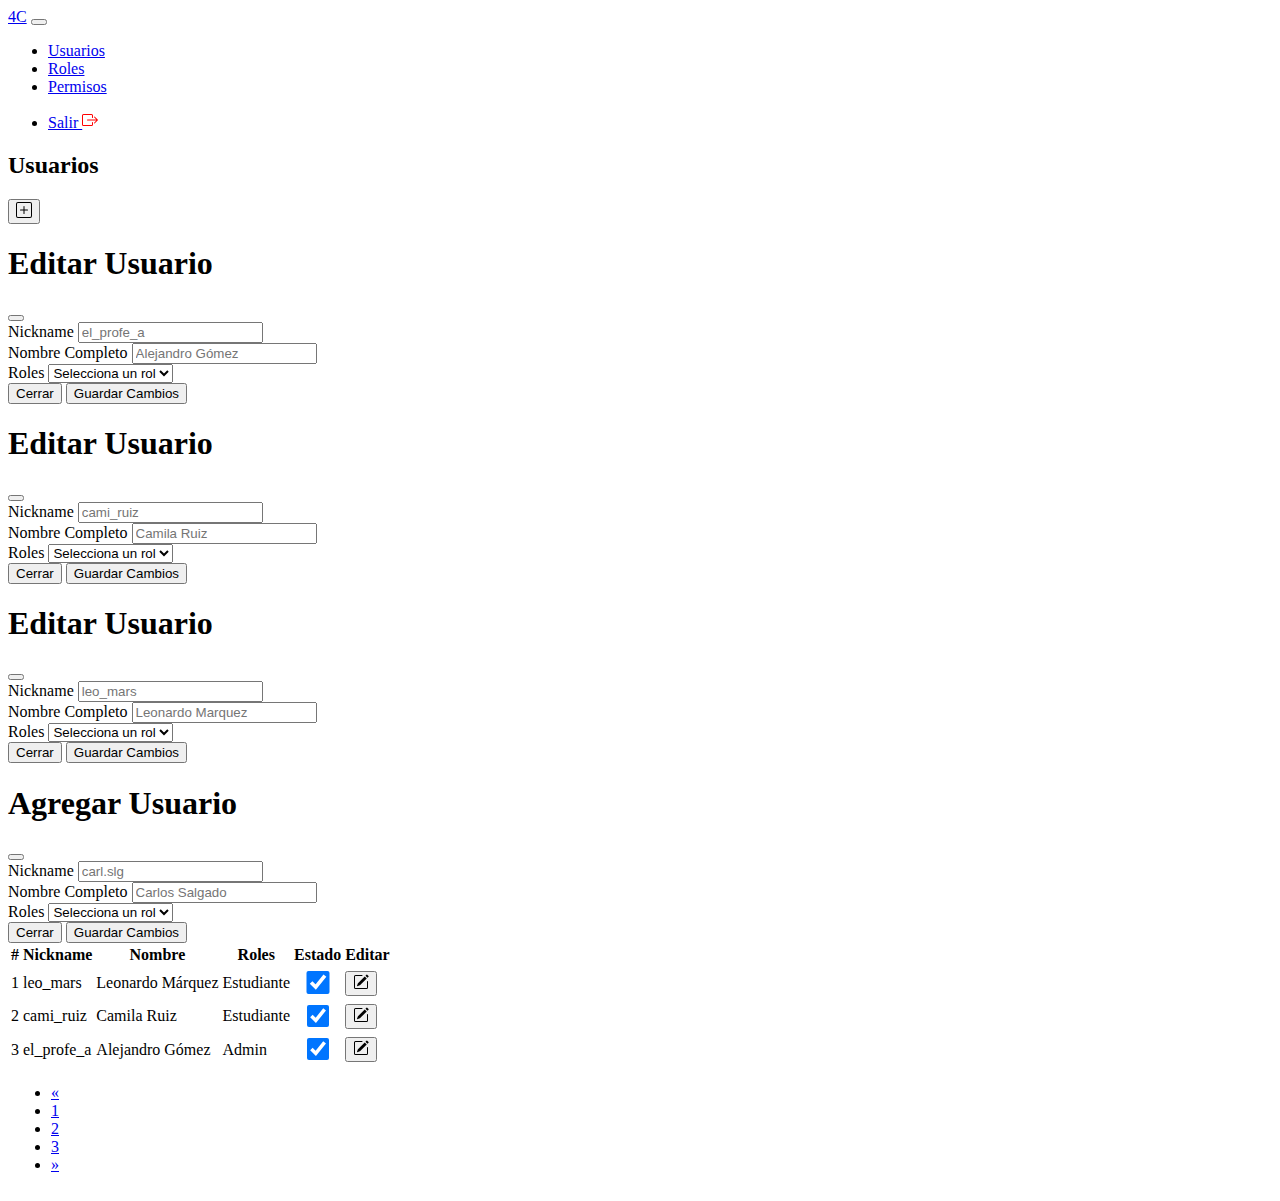
<file: index.html>
<!DOCTYPE html>
<html lang="en">
    <head>
        <meta charset="UTF-8">
        <meta name="viewport" content="width=device-width, initial-scale=1.0">
        <link href="https://cdn.jsdelivr.net/npm/bootstrap@5.3.8/dist/css/bootstrap.min.css" rel="stylesheet" integrity="sha384-sRIl4kxILFvY47J16cr9ZwB07vP4J8+LH7qKQnuqkuIAvNWLzeN8tE5YBujZqJLB" crossorigin="anonymous">
        <link rel="stylesheet" href="styles.css">
        <title>Menú-Inicio</title>
    </head>
    <body>
        <header>
            <nav class="navbar navbar-expand-lg bg-dark navbar-dark shadow-sm">
                <div class="container-fluid">
                    <a class="navbar-brand" href="index.html">4C</a>
                    
                    <button class="navbar-toggler" type="button" data-bs-toggle="collapse" data-bs-target="#navbarSupportedContent" aria-controls="navbarSupportedContent" aria-expanded="false" aria-label="Toggle navigation">
                        <span class="navbar-toggler-icon"></span>
                    </button>

                    <div class="collapse navbar-collapse" id="navbarSupportedContent">
                        <ul class="navbar-nav me-auto mb-2 mb-lg-0">
                            <li class="nav-item">
                                <a class="nav-link active" aria-current="page" href="#">Usuarios</a>
                            </li>

                            <li class="nav-item">
                                <a class="nav-link" href="roles.html">Roles</a>
                            </li>
                            
                            <li class="nav-item">
                                <a class="nav-link" href="permisos.html">Permisos</a>
                            </li>
                        </ul>
                        <ul class="navbar-nav ms-auto mb-2 mb-lg-0">
                            <li class="nav-item">
                                <a class="nav-link" href="#">
                                    Salir
                                    <svg xmlns="http://www.w3.org/2000/svg" width="16" height="16" fill="red"
                                        class="bi bi-box-arrow-right mb-1 ms-1" viewBox="0 0 16 16">
                                        <path fill-rule="evenodd"
                                            d="M10 12.5a.5.5 0 0 1-.5.5h-8a.5.5 0 0 1-.5-.5v-9a.5.5 0 0 1 .5-.5h8a.5.5 0 0 1 .5.5v2a.5.5 0 0 0 1 0v-2A1.5 1.5 0 0 0 9.5 2h-8A1.5 1.5 0 0 0 0 3.5v9A1.5 1.5 0 0 0 1.5 14h8a1.5 1.5 0 0 0 1.5-1.5v-2a.5.5 0 0 0-1 0z" />
                                        <path fill-rule="evenodd"
                                            d="M15.854 8.354a.5.5 0 0 0 0-.708l-3-3a.5.5 0 0 0-.708.708L14.293 7.5H5.5a.5.5 0 0 0 0 1h8.793l-2.147 2.146a.5.5 0 0 0 .708.708z" />
                                    </svg>
                                </a>
                            </li>
                        </ul>
                    </div>
                </div>
            </nav>
        </header>
        
        <main>
            <div class="container">
                <div class="row m-3">
                    <div class="col-6">
                        <h2>Usuarios</h2>
                    </div>
                    
                    <div class="col-6">
                        <div class="text-end">
                                <!-- Button trigger modal -->
                            <button type="button" class="btn btn-primary" data-bs-toggle="modal" data-bs-target="#addUser">
                                <svg xmlns="http://www.w3.org/2000/svg" width="16" height="16" fill="currentColor" class="bi bi-plus-square mb-1" viewBox="0 0 16 16">
                                    Agregar
                                    <path d="M14 1a1 1 0 0 1 1 1v12a1 1 0 0 1-1 1H2a1 1 0 0 1-1-1V2a1 1 0 0 1 1-1zM2 0a2 2 0 0 0-2 2v12a2 2 0 0 0 2 2h12a2 2 0 0 0 2-2V2a2 2 0 0 0-2-2z"/>
                                    <path d="M8 4a.5.5 0 0 1 .5.5v3h3a.5.5 0 0 1 0 1h-3v3a.5.5 0 0 1-1 0v-3h-3a.5.5 0 0 1 0-1h3v-3A.5.5 0 0 1 8 4"/>
                                </svg>
                            </button>
                        </div>
                    </div>
                </div>

                <div class="container">
                        <!-- Modal -->
                    <div class="modal fade btn-primary btn-outline-primary" 
                            id="edtProfe" 
                            tabindex="-1" 
                            aria-labelledby="exampleModalLabel" 
                            aria-hidden="true">

                        <div class="modal-dialog">
                            <div class="modal-content">
                                <div class="modal-header">
                                    <h1 class="modal-title fs-5" id="exampleModalLabel">Editar Usuario</h1>
                                        <button type="button" class="btn-close" data-bs-dismiss="modal" aria-label="Close"></button>
                                </div>
                                
                                <div class="modal-body">
                                    <form>
                                        <div class="mb-3">
                                            <label for="nickname" class="form-label">Nickname</label>
                                            <input type="text" class="form-control" id="nickname" placeholder="el_profe_a">
                                        </div>

                                        <div class="mb-3">
                                            <label for="nombreCompleto" class="form-label">Nombre Completo</label>
                                            <input type="text" class="form-control" id="nombreCompleto" placeholder="Alejandro Gómez">
                                        </div>

                                        <div class="mb-3">
                                            <label for="roles" class="form-label">Roles</label>
                                            <select class="form-select" id="roles" aria-label="Default select example">
                                                <option selected>Selecciona un rol</option>
                                                <option value="1">Admin</option>
                                                <option value="2">Estudiante</option>
                                            </select>
                                        </div>
                                    </form>
                                </div>
                                            
                                <div class="modal-footer">
                                    <button type="button" class="btn btn-secondary" data-bs-dismiss="modal">Cerrar</button>
                                    <button type="button" class="btn btn-primary" data-bs-dismiss="modal">Guardar Cambios</button>
                                </div>
                            </div>
                        </div>
                    </div>
                </div>
                
                <div class="container">
                        <!-- Modal -->
                    <div class="modal fade btn-primary btn-outline-primary" 
                            id="edtCami" 
                            tabindex="-1" 
                            aria-labelledby="exampleModalLabel" 
                            aria-hidden="true">

                        <div class="modal-dialog">
                            <div class="modal-content">
                                <div class="modal-header">
                                    <h1 class="modal-title fs-5" id="exampleModalLabel">Editar Usuario</h1>
                                        <button type="button" class="btn-close" data-bs-dismiss="modal" aria-label="Close"></button>
                                </div>
                                
                                <div class="modal-body">
                                    <form>
                                        <div class="mb-3">
                                            <label for="nickname" class="form-label">Nickname</label>
                                            <input type="text" class="form-control" id="nickname" placeholder="cami_ruiz">
                                        </div>

                                        <div class="mb-3">
                                            <label for="nombreCompleto" class="form-label">Nombre Completo</label>
                                            <input type="text" class="form-control" id="nombreCompleto" placeholder="Camila Ruiz">
                                        </div>

                                        <div class="mb-3">
                                            <label for="roles" class="form-label">Roles</label>
                                            <select class="form-select" id="roles" aria-label="Default select example">
                                                <option selected>Selecciona un rol</option>
                                                <option value="1">Admin</option>
                                                <option value="2">Estudiante</option>
                                            </select>
                                        </div>
                                    </form>
                                </div>
                                            
                                <div class="modal-footer">
                                    <button type="button" class="btn btn-secondary" data-bs-dismiss="modal">Cerrar</button>
                                    <button type="button" class="btn btn-primary" data-bs-dismiss="modal">Guardar Cambios</button>
                                </div>
                            </div>
                        </div>
                    </div>
                </div>

                <div class="container">
                        <!-- Modal -->
                    <div class="modal fade btn-primary btn-outline-primary" 
                            id="edtLeo" 
                            tabindex="-1" 
                            aria-labelledby="exampleModalLabel" 
                            aria-hidden="true">

                        <div class="modal-dialog">
                            <div class="modal-content">
                                <div class="modal-header">
                                    <h1 class="modal-title fs-5" id="exampleModalLabel">Editar Usuario</h1>
                                        <button type="button" class="btn-close" data-bs-dismiss="modal" aria-label="Close"></button>
                                </div>
                                
                                <div class="modal-body">
                                    <form>
                                        <div class="mb-3">
                                            <label for="nickname" class="form-label">Nickname</label>
                                            <input type="text" class="form-control" id="nickname" placeholder="leo_mars">
                                        </div>

                                        <div class="mb-3">
                                            <label for="nombreCompleto" class="form-label">Nombre Completo</label>
                                            <input type="text" class="form-control" id="nombreCompleto" placeholder="Leonardo Marquez">
                                        </div>

                                        <div class="mb-3">
                                            <label for="roles" class="form-label">Roles</label>
                                            <select class="form-select" id="roles" aria-label="Default select example">
                                                <option selected>Selecciona un rol</option>
                                                <option value="1">Admin</option>
                                                <option value="2">Estudiante</option>
                                            </select>
                                        </div>
                                    </form>
                                </div>
                                            
                                <div class="modal-footer">
                                    <button type="button" class="btn btn-secondary" data-bs-dismiss="modal">Cerrar</button>
                                    <button type="button" class="btn btn-primary" data-bs-dismiss="modal">Guardar Cambios</button>
                                </div>
                            </div>
                        </div>
                    </div>
                </div>

                <div class="container">
                        <!-- Modal -->
                    <div class="modal fade btn-primary btn-outline-primary" 
                            id="addUser" 
                            tabindex="-1" 
                            aria-labelledby="exampleModalLabel" 
                            aria-hidden="true">

                        <div class="modal-dialog">
                            <div class="modal-content">
                                <div class="modal-header">
                                    <h1 class="modal-title fs-5" id="exampleModalLabel">Agregar Usuario</h1>
                                        <button type="button" class="btn-close" data-bs-dismiss="modal" aria-label="Close"></button>
                                </div>
                                
                                <div class="modal-body">
                                    <form>
                                        <div class="mb-3">
                                            <label for="nickname" class="form-label">Nickname</label>
                                            <input type="text" class="form-control" id="nickname" placeholder="carl.slg">
                                        </div>

                                        <div class="mb-3">
                                            <label for="nombreCompleto" class="form-label">Nombre Completo</label>
                                            <input type="text" class="form-control" id="nombreCompleto" placeholder="Carlos Salgado">
                                        </div>

                                        <div class="mb-3">
                                            <label for="roles" class="form-label">Roles</label>
                                            <select class="form-select" id="roles" aria-label="Default select example">
                                                <option selected>Selecciona un rol</option>
                                                <option value="1">Admin</option>
                                                <option value="2">Estudiante</option>
                                            </select>
                                        </div>
                                    </form>
                                </div>
                                            
                                <div class="modal-footer">
                                    <button type="button" class="btn btn-secondary" data-bs-dismiss="modal">Cerrar</button>
                                    <button type="button" class="btn btn-primary" data-bs-dismiss="modal">Guardar Cambios</button>
                                </div>
                            </div>
                        </div>
                    </div>
                </div>
        
                <div class="table-responsive-sm">
                    <table class="table table-hover table-striped table-bordered">
                        <thead>
                            <tr class="table-success">
                                <th class="text-center">#</th>
                                <th>Nickname</th>
                                <th>Nombre</th>
                                <th>Roles</th>
                                <th>Estado</th>
                                <th>Editar</th>
                            </tr>
                        </thead>
                        
                        <tbody>
                            <tr>
                                <td>1</td>
                                <td>leo_mars</td>
                                <td>Leonardo Márquez</td>
                                <td>Estudiante</td>
                                <td>
                                    <div class="justify-content-center d-flex align-content-center">
                                        <div class="form-check form-switch">
                                            <input class="form-check-input form-switch custom-switch mt-2" type="checkbox" value="" id="checkNativeSwitch1" checked>
                                            <label class="form-check-label" for="checkNativeSwitch1"></label>
                                        </div>
                                    </div>    
                                </td>
                                <td>
                                    <div class="container">
                                        <div class="text-center">
                                            <button type="button" class="btn btn-primary" data-bs-toggle="modal" data-bs-target="#edtLeo">
                                                <svg xmlns="http://www.w3.org/2000/svg" width="16" height="16" fill="currentColor" class="bi bi-pencil-square mb-1" viewBox="0 0 16 16">
                                                    <path d="M15.502 1.94a.5.5 0 0 1 0 .706L14.459 3.69l-2-2L13.502.646a.5.5 0 0 1 .707 0l1.293 1.293zm-1.75 2.456-2-2L4.939 9.21a.5.5 0 0 0-.121.196l-.805 2.414a.25.25 0 0 0 .316.316l2.414-.805a.5.5 0 0 0 .196-.12l6.813-6.814z"/>
                                                    <path fill-rule="evenodd" d="M1 13.5A1.5 1.5 0 0 0 2.5 15h11a1.5 1.5 0 0 0 1.5-1.5v-6a.5.5 0 0 0-1 0v6a.5.5 0 0 1-.5.5h-11a.5.5 0 0 1-.5-.5v-11a.5.5 0 0 1 .5-.5H9a.5.5 0 0 0 0-1H2.5A1.5 1.5 0 0 0 1 2.5z"/>
                                                </svg>
                                            </button>
                                        </div>
                                    </div>
                                </td>
                            </tr>
                            <tr>
                                <td>2</td>
                                <td>cami_ruiz</td>
                                <td>Camila Ruiz</td>
                                <td>Estudiante</td>
                                <td>
                                    <div class="justify-content-center d-flex align-content-center">
                                        <div class="form-check form-switch">
                                            <input class="form-check-input form-switch custom-switch mt-2" type="checkbox" value="" id="checkNativeSwitch1" checked>
                                            <label class="form-check-label" for="checkNativeSwitch1"></label>
                                        </div>
                                    </div>    
                                </td>
                                <td>
                                    <div class="container">
                                        <div class="text-center">
                                            <button type="button" class="btn btn-primary" data-bs-toggle="modal" data-bs-target="#edtCami">
                                                <svg xmlns="http://www.w3.org/2000/svg" width="16" height="16" fill="currentColor" class="bi bi-pencil-square mb-1" viewBox="0 0 16 16">
                                                    <path d="M15.502 1.94a.5.5 0 0 1 0 .706L14.459 3.69l-2-2L13.502.646a.5.5 0 0 1 .707 0l1.293 1.293zm-1.75 2.456-2-2L4.939 9.21a.5.5 0 0 0-.121.196l-.805 2.414a.25.25 0 0 0 .316.316l2.414-.805a.5.5 0 0 0 .196-.12l6.813-6.814z"/>
                                                    <path fill-rule="evenodd" d="M1 13.5A1.5 1.5 0 0 0 2.5 15h11a1.5 1.5 0 0 0 1.5-1.5v-6a.5.5 0 0 0-1 0v6a.5.5 0 0 1-.5.5h-11a.5.5 0 0 1-.5-.5v-11a.5.5 0 0 1 .5-.5H9a.5.5 0 0 0 0-1H2.5A1.5 1.5 0 0 0 1 2.5z"/>
                                                </svg>
                                            </button>
                                        </div>
                                    </div>
                                </td>
                            </tr>
                            <tr>
                                <td>3</td>
                                <td>el_profe_a</td>
                                <td>Alejandro Gómez</td>
                                <td>Admin</td>
                                <td>
                                    <div class="justify-content-center d-flex align-content-center">
                                        <div class="form-check form-switch">
                                            <input class="form-check-input form-switch custom-switch mt-2" type="checkbox" value="" id="checkNativeSwitch1" checked>
                                            <label class="form-check-label" for="checkNativeSwitch1"></label>
                                        </div>
                                    </div>    
                                </td>
                                <td>
                                    <div class="container">
                                        <div class="text-center">
                                            <button type="button" class="btn btn-primary" data-bs-toggle="modal" data-bs-target="#edtProfe">
                                                <svg xmlns="http://www.w3.org/2000/svg" width="16" height="16" fill="currentColor" class="bi bi-pencil-square mb-1" viewBox="0 0 16 16">
                                                    <path d="M15.502 1.94a.5.5 0 0 1 0 .706L14.459 3.69l-2-2L13.502.646a.5.5 0 0 1 .707 0l1.293 1.293zm-1.75 2.456-2-2L4.939 9.21a.5.5 0 0 0-.121.196l-.805 2.414a.25.25 0 0 0 .316.316l2.414-.805a.5.5 0 0 0 .196-.12l6.813-6.814z"/>
                                                    <path fill-rule="evenodd" d="M1 13.5A1.5 1.5 0 0 0 2.5 15h11a1.5 1.5 0 0 0 1.5-1.5v-6a.5.5 0 0 0-1 0v6a.5.5 0 0 1-.5.5h-11a.5.5 0 0 1-.5-.5v-11a.5.5 0 0 1 .5-.5H9a.5.5 0 0 0 0-1H2.5A1.5 1.5 0 0 0 1 2.5z"/>
                                                </svg>
                                            </button>
                                        </div>
                                    </div>
                                </td>
                            </tr>
                        </tbody>

                        <tfoot class="mt-2">
                            <tr>
                                <td colspan="6" class="text-center p-3">
                                    <div class="container">
                                        <nav aria-label="Page navigation example">
                                            <ul class="pagination justify-content-center mb-0">
                                                <li class="page-item">
                                                    <a class="page-link" href="#" aria-label="Previous">
                                                        <span aria-hidden="true">&laquo;</span>
                                                    </a>
                                                </li>
                                                <li class="page-item"><a class="page-link" href="#">1</a></li>
                                                <li class="page-item"><a class="page-link" href="#">2</a></li>
                                                <li class="page-item"><a class="page-link" href="#">3</a></li>
                                                <li class="page-item">
                                                    <a class="page-link" href="#" aria-label="Next">
                                                        <span aria-hidden="true">&raquo;</span>
                                                    </a>
                                                </li>
                                            </ul>
                                        </nav>
                                    </div> 
                                </td>   
                            </tr>
                        </tfoot>
                    </table>
                </div>
            </div>
        </main>
    </body>
    <script src="https://cdn.jsdelivr.net/npm/bootstrap@5.3.8/dist/js/bootstrap.bundle.min.js" integrity="sha384-FKyoEForCGlyvwx9Hj09JcYn3nv7wiPVlz7YYwJrWVcXK/BmnVDxM+D2scQbITxI" crossorigin="anonymous"></script>
</html>
</file>
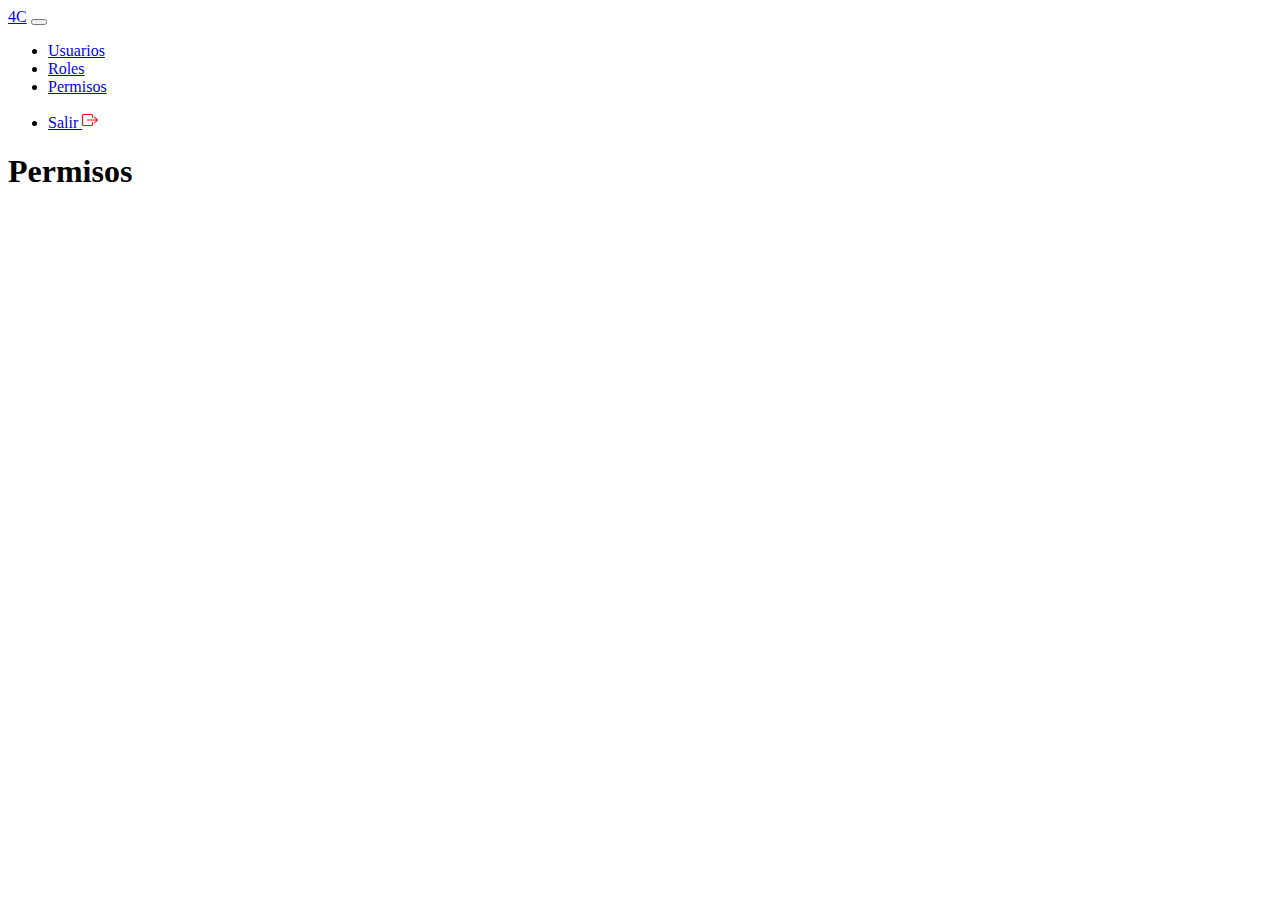
<file: permisos.html>
<!DOCTYPE html>
<html lang="en">
    <head>
        <meta charset="UTF-8">
        <meta name="viewport" content="width=device-width, initial-scale=1.0">
        <link href="https://cdn.jsdelivr.net/npm/bootstrap@5.3.8/dist/css/bootstrap.min.css" rel="stylesheet" integrity="sha384-sRIl4kxILFvY47J16cr9ZwB07vP4J8+LH7qKQnuqkuIAvNWLzeN8tE5YBujZqJLB" crossorigin="anonymous">
        <title>Menú-Permisos</title>
    </head>
    <body>

        <header>
            <nav class="navbar navbar-expand-lg bg-dark navbar-dark shadow-sm">
                <div class="container-fluid">
                    <a class="navbar-brand" href="index.html">4C</a>
                    
                    <button class="navbar-toggler" type="button" data-bs-toggle="collapse" data-bs-target="#navbarSupportedContent" aria-controls="navbarSupportedContent" aria-expanded="false" aria-label="Toggle navigation">
                        <span class="navbar-toggler-icon"></span>
                    </button>

                    <div class="collapse navbar-collapse" id="navbarSupportedContent">
                        <ul class="navbar-nav me-auto mb-2 mb-lg-0">
                            <li class="nav-item">
                                <a class="nav-link" aria-current="page" href="index.html">Usuarios</a>
                            </li>

                            <li class="nav-item">
                                <a class="nav-link" href="roles.html">Roles</a>
                            </li>
                            
                            <li class="nav-item">
                                <a class="nav-link active" href="permisos.html">Permisos</a>
                            </li>
                        </ul>
                        <ul class="navbar-nav ms-auto mb-2 mb-lg-0">
                            <li class="nav-item">
                                <a class="nav-link" href="#">
                                    Salir
                                    <svg xmlns="http://www.w3.org/2000/svg" width="16" height="16" fill="red"
                                        class="bi bi-box-arrow-right mb-1 ms-1" viewBox="0 0 16 16">
                                        <path fill-rule="evenodd"
                                            d="M10 12.5a.5.5 0 0 1-.5.5h-8a.5.5 0 0 1-.5-.5v-9a.5.5 0 0 1 .5-.5h8a.5.5 0 0 1 .5.5v2a.5.5 0 0 0 1 0v-2A1.5 1.5 0 0 0 9.5 2h-8A1.5 1.5 0 0 0 0 3.5v9A1.5 1.5 0 0 0 1.5 14h8a1.5 1.5 0 0 0 1.5-1.5v-2a.5.5 0 0 0-1 0z" />
                                        <path fill-rule="evenodd"
                                            d="M15.854 8.354a.5.5 0 0 0 0-.708l-3-3a.5.5 0 0 0-.708.708L14.293 7.5H5.5a.5.5 0 0 0 0 1h8.793l-2.147 2.146a.5.5 0 0 0 .708.708z" />
                                    </svg>
                                </a>
                            </li>
                        </ul>
                    </div>
                </div>
            </nav>
        </header>
        
        <main>
            <h1>Permisos</h1>
        </main>
    </body>
    <script src="https://cdn.jsdelivr.net/npm/bootstrap@5.3.8/dist/js/bootstrap.bundle.min.js" integrity="sha384-FKyoEForCGlyvwx9Hj09JcYn3nv7wiPVlz7YYwJrWVcXK/BmnVDxM+D2scQbITxI" crossorigin="anonymous"></script>
</html>
</file>
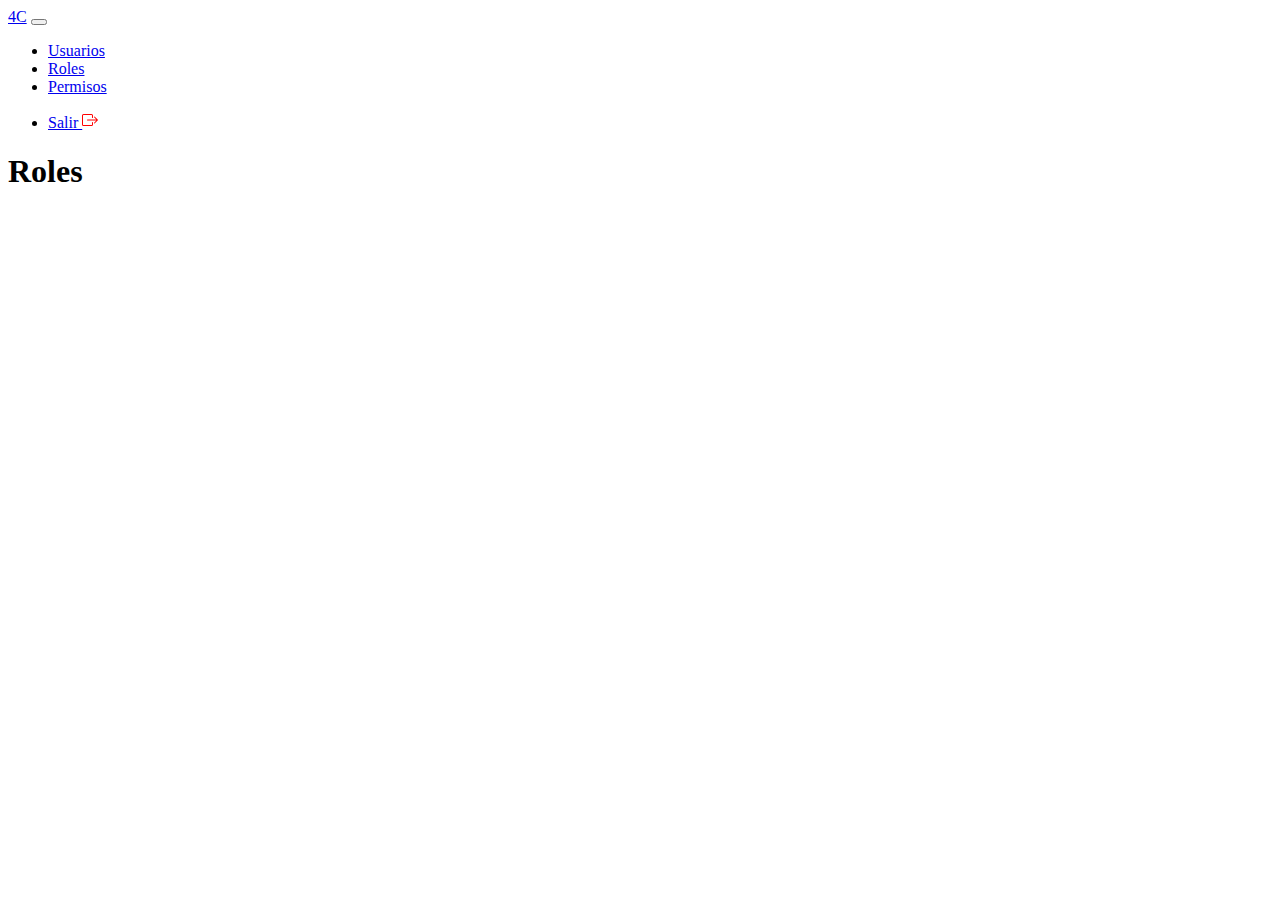
<file: roles.html>
<!DOCTYPE html>
<html lang="en">
    <head>
        <meta charset="UTF-8">
        <meta name="viewport" content="width=device-width, initial-scale=1.0">
        <link href="https://cdn.jsdelivr.net/npm/bootstrap@5.3.8/dist/css/bootstrap.min.css" rel="stylesheet" integrity="sha384-sRIl4kxILFvY47J16cr9ZwB07vP4J8+LH7qKQnuqkuIAvNWLzeN8tE5YBujZqJLB" crossorigin="anonymous">
        <title>Menú-Roles</title>
    </head>
    <body>

        <header>
            <nav class="navbar navbar-expand-lg bg-dark navbar-dark shadow-sm">
                <div class="container-fluid">
                    <a class="navbar-brand" href="index.html">4C</a>
                    
                    <button class="navbar-toggler" type="button" data-bs-toggle="collapse" data-bs-target="#navbarSupportedContent" aria-controls="navbarSupportedContent" aria-expanded="false" aria-label="Toggle navigation">
                        <span class="navbar-toggler-icon"></span>
                    </button>

                    <div class="collapse navbar-collapse" id="navbarSupportedContent">
                        <ul class="navbar-nav me-auto mb-2 mb-lg-0">
                            <li class="nav-item">
                                <a class="nav-link" aria-current="page" href="index.html">Usuarios</a>
                            </li>

                            <li class="nav-item">
                                <a class="nav-link active" href="roles.html">Roles</a>
                            </li>
                            
                            <li class="nav-item">
                                <a class="nav-link" href="permisos.html">Permisos</a>
                            </li>
                        </ul>
                        <ul class="navbar-nav ms-auto mb-2 mb-lg-0">
                            <li class="nav-item">
                                <a class="nav-link" href="#">
                                    Salir
                                    <svg xmlns="http://www.w3.org/2000/svg" width="16" height="16" fill="red"
                                        class="bi bi-box-arrow-right mb-1 ms-1" viewBox="0 0 16 16">
                                        <path fill-rule="evenodd"
                                            d="M10 12.5a.5.5 0 0 1-.5.5h-8a.5.5 0 0 1-.5-.5v-9a.5.5 0 0 1 .5-.5h8a.5.5 0 0 1 .5.5v2a.5.5 0 0 0 1 0v-2A1.5 1.5 0 0 0 9.5 2h-8A1.5 1.5 0 0 0 0 3.5v9A1.5 1.5 0 0 0 1.5 14h8a1.5 1.5 0 0 0 1.5-1.5v-2a.5.5 0 0 0-1 0z" />
                                        <path fill-rule="evenodd"
                                            d="M15.854 8.354a.5.5 0 0 0 0-.708l-3-3a.5.5 0 0 0-.708.708L14.293 7.5H5.5a.5.5 0 0 0 0 1h8.793l-2.147 2.146a.5.5 0 0 0 .708.708z" />
                                    </svg>
                                </a>
                            </li>
                        </ul>
                    </div>
                </div>
            </nav>
        </header>

        <main>
            <h1>Roles</h1>
        </main>
    </body>
    <script src="https://cdn.jsdelivr.net/npm/bootstrap@5.3.8/dist/js/bootstrap.bundle.min.js" integrity="sha384-FKyoEForCGlyvwx9Hj09JcYn3nv7wiPVlz7YYwJrWVcXK/BmnVDxM+D2scQbITxI" crossorigin="anonymous"></script>
</html>
</file>
<file: styles.css>
.custom-switch {
    height: 1.4rem;
    width: 3em;
    transition: background-color 0.3s ease;
}

.custom-switch:checked { /*cuando ta activa*/
  background-color: #28a746c0 !important; /*important dice q sobreescribas los valores q le vale ñonga XD*/
  border-color: #28a745 !important;
}

.custom-switch:not(:checked) { /*si ta desactivao se utiliza ese not xd y la pseudoclase*/
  background-color: #dc3546c2 !important;
  border-color: #dc3545 !important;
}

.custom-switch:focus {
  box-shadow: none;
}
</file>
